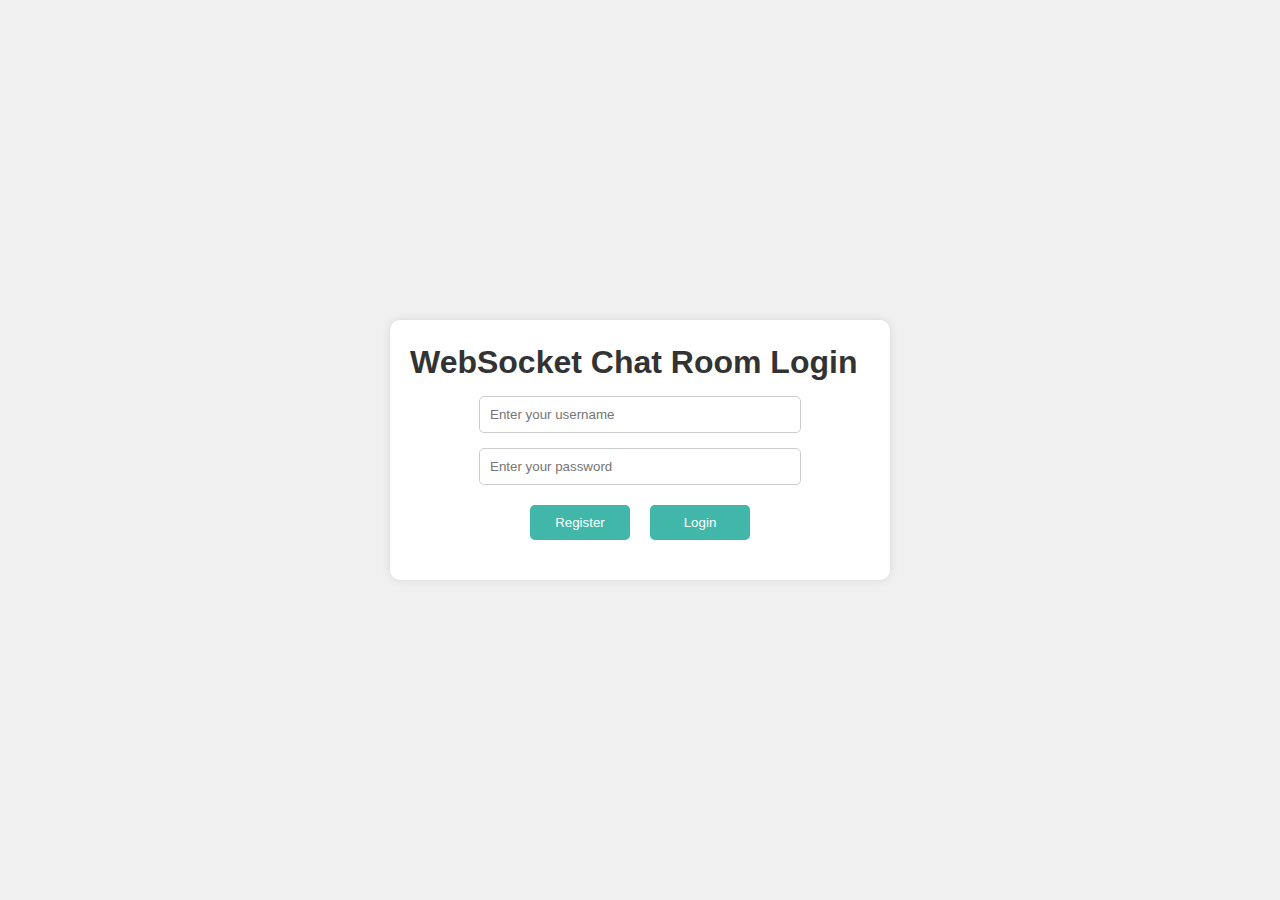
<file: templates/login.html>
<!DOCTYPE html>
<html>

<head>
    <title>Chat Room Login</title>
    <link rel="stylesheet" type="text/css" href="/static/styles.css">
    <script src="/static/crypto-js.min.js"></script>
    <script src="/static/login.js" defer></script>
</head>

<body>
    <div id="auth">
        <h1>WebSocket Chat Room Login</h1>
        <input type="text" id="username" placeholder="Enter your username" autocomplete="off" />
        <input type="password" id="password" placeholder="Enter your password" autocomplete="off" />
        <div id="button-container">
            <button onclick="register()">Register</button>
            <button onclick="login()">Login</button>
        </div>
    </div>
</body>

</html>
</file>
<file: static/styles.css>
body {
    font-family: Arial, sans-serif;
    background-color: #f0f0f0;
    margin: 0;
    padding: 0;
    display: flex;
    justify-content: center;
    align-items: center;
    height: 100vh;
}

h1 {
    color: #333;
    margin-top: 4px;
    margin-bottom: 4px;
}

h2 {
    color: #555;
    display: inline;
    /* 确保 h2 和按钮在同一行 */
    margin-right: 10px;
}

button {
    background-color: #40b7a9;
    color: white;
    border: none;
    padding: 10px 20px;
    margin: 5px;
    cursor: pointer;
    border-radius: 5px;
    white-space: nowrap;
    /* 避免文字换行 */
}

button:hover {
    background-color: #5fc9cd;
}

input[type="text"],
input[type="password"] {
    width: 70%;
    padding: 10px;
    margin: 15px 0;
    box-sizing: border-box;
    border: 1px solid #ccc;
    border-radius: 5px;
    display: block;
    margin-left: auto;
    margin-right: auto;
    /* 水平居中 */
}

#auth,
#chatroom {
    background: white;
    padding: 20px;
    border-radius: 10px;
    box-shadow: 0 0 10px rgba(0, 0, 0, 0.1);
}

#auth {
    width: 460px;
}

#chatroom {
    width: 500px;
}

#messages {
    border: 1px solid #ccc;
    height: 300px;
    overflow-y: scroll;
    padding: 10px;
    margin-bottom: 10px;
}

#messages div {
    padding: 5px 0;
    border-bottom: 1px solid #f0f0f0;
}

#messageInput {
    flex-grow: 1;
    margin-right: 10px;
}

#input-container {
    display: flex;
    align-items: center;
}

#header-container {
    display: flex;
    align-items: center;
    justify-content: space-between;
}

#chatroom button {
    width: auto;
    /* 使按钮宽度自适应内容 */
    vertical-align: top;
}

/* 登录页面按钮布局 */
#button-container {
    display: flex;
    justify-content: center;
    text-align: center;
    margin: 20px 0;
}

#button-container button {
    width: 100px;
    margin: 0 10px;
}
</file>
